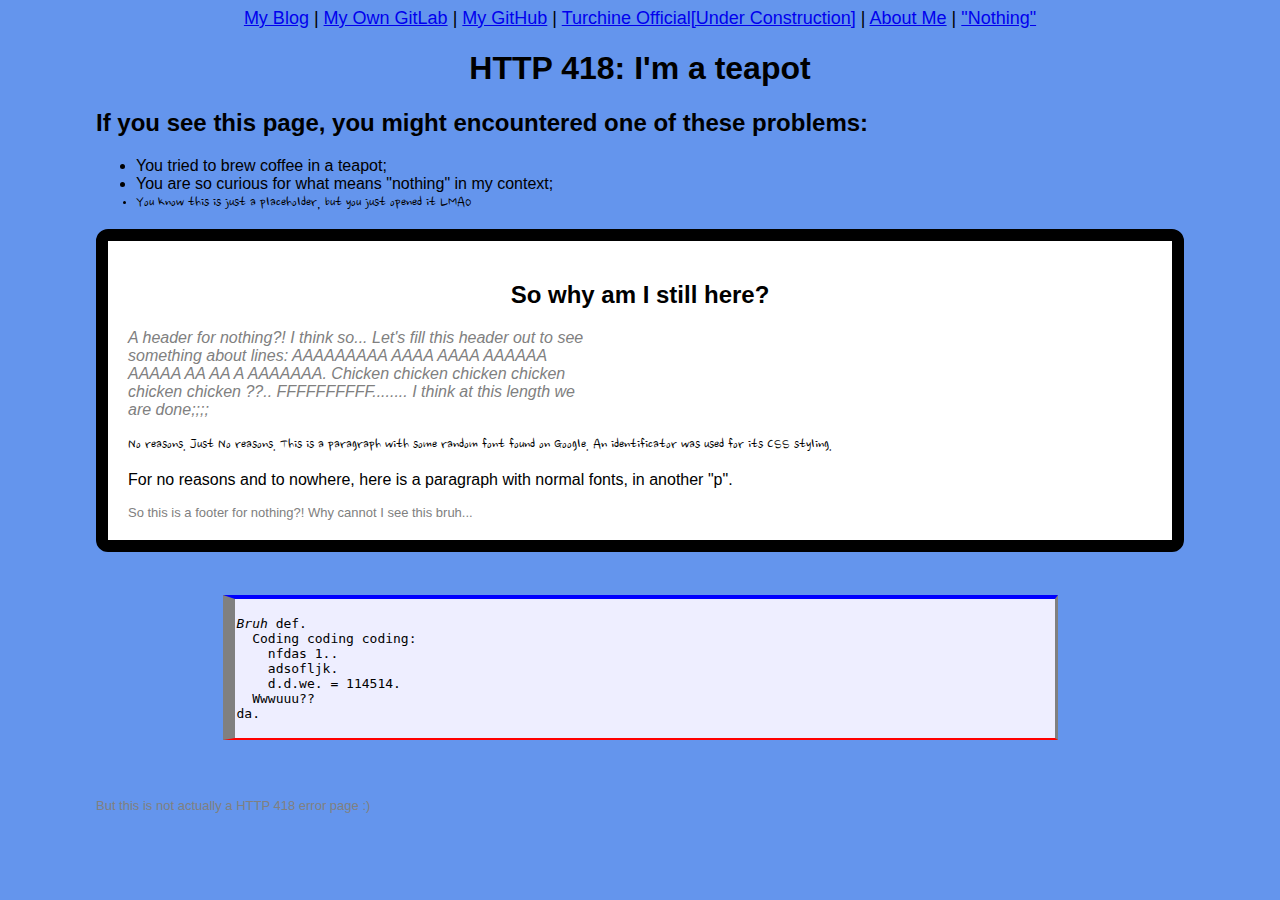
<file: nothing.html>
<!DOCTYPE html>

<!--
  ***
  Augustus Guanxuan Wu
  2020/4/7
  CSE 154 AG
  TA: Roland,Kyle Christian
  The "nothing.html" file of the given webpage,
  literally a test crackpot for different functions of HTML and CSS
  (without real meanings because time disallows)
  ***
-->

<html lang="en">
  <head>
    <meta charset="utf-8">
    <link href="https://fonts.googleapis.com/css2?family=Nanum+Brush+Script&display=swap"
      rel="stylesheet">
    <link rel="stylesheet" href="anExternal.css">
    <title>CP1: LITERALLY NOTHING</title>
  </head>
  <body>
    <nav class="center large">
      <a href="https://gxw.site/">My Blog</a> |
      <a href="https://turgit.tk/">My Own GitLab</a> |
      <a href="https://github.com/AlexandervonWu/">My GitHub</a> |
      <a href="https://turchine.com/">Turchine Official[Under Construction]</a> |
      <a href="about.html">About Me</a> |
      <a href="nothing.html">"Nothing"</a>
    </nav>
    <h1 class="center">HTTP 418: I'm a teapot </h1>

    <section>
      <h2>If you see this page, you might encountered one of these problems: </h2>
      <ul>
        <li>You tried to brew coffee in a teapot; </li>
        <li>You are so curious for what means "nothing" in my context; </li>
        <li class="placeholder">
          You know this is just a placeholder, but you just opened it LMAO
        </li>
      </ul>
    </section>

    <article id="testarticle" class="whiteback automargin">
      <h2 class="center">So why am I still here? </h2>
      <header id="articleheader" class="grey">
        A header for nothing?! I think so...
        Let's fill this header out to see something about lines:
        AAAAAAAAA AAAA AAAA AAAAAA AAAAA AA AA A AAAAAAA.
        Chicken chicken chicken chicken chicken chicken ??..
        FFFFFFFFFF........ I think at this length we are done;;;;
      </header>
      <p class="placeholder">
        No reasons. Just No reasons.
        This is a paragraph with some random font found on Google.
        An identificator was used for its CSS styling.
      </p>
      <p>For no reasons and to nowhere, here is a paragraph with normal fonts, in another "p". </p>
      <footer class="grey">So this is a footer for nothing?! Why cannot I see this bruh...</footer>
    </article>

    <section>
      <pre>
        <code>
          <p id="codedemo" class="automargin">
<var>Bruh</var> def.
  Coding coding coding:
    nfdas 1..
    adsofljk.
    d.d.we. = 114514.
  Wwwuuu??
da.
          </p>
        </code>
      </pre>
    </section>

    <footer class="grey">But this is not actually a HTTP 418 error page :)</footer>
  </body>
</html>
</file>
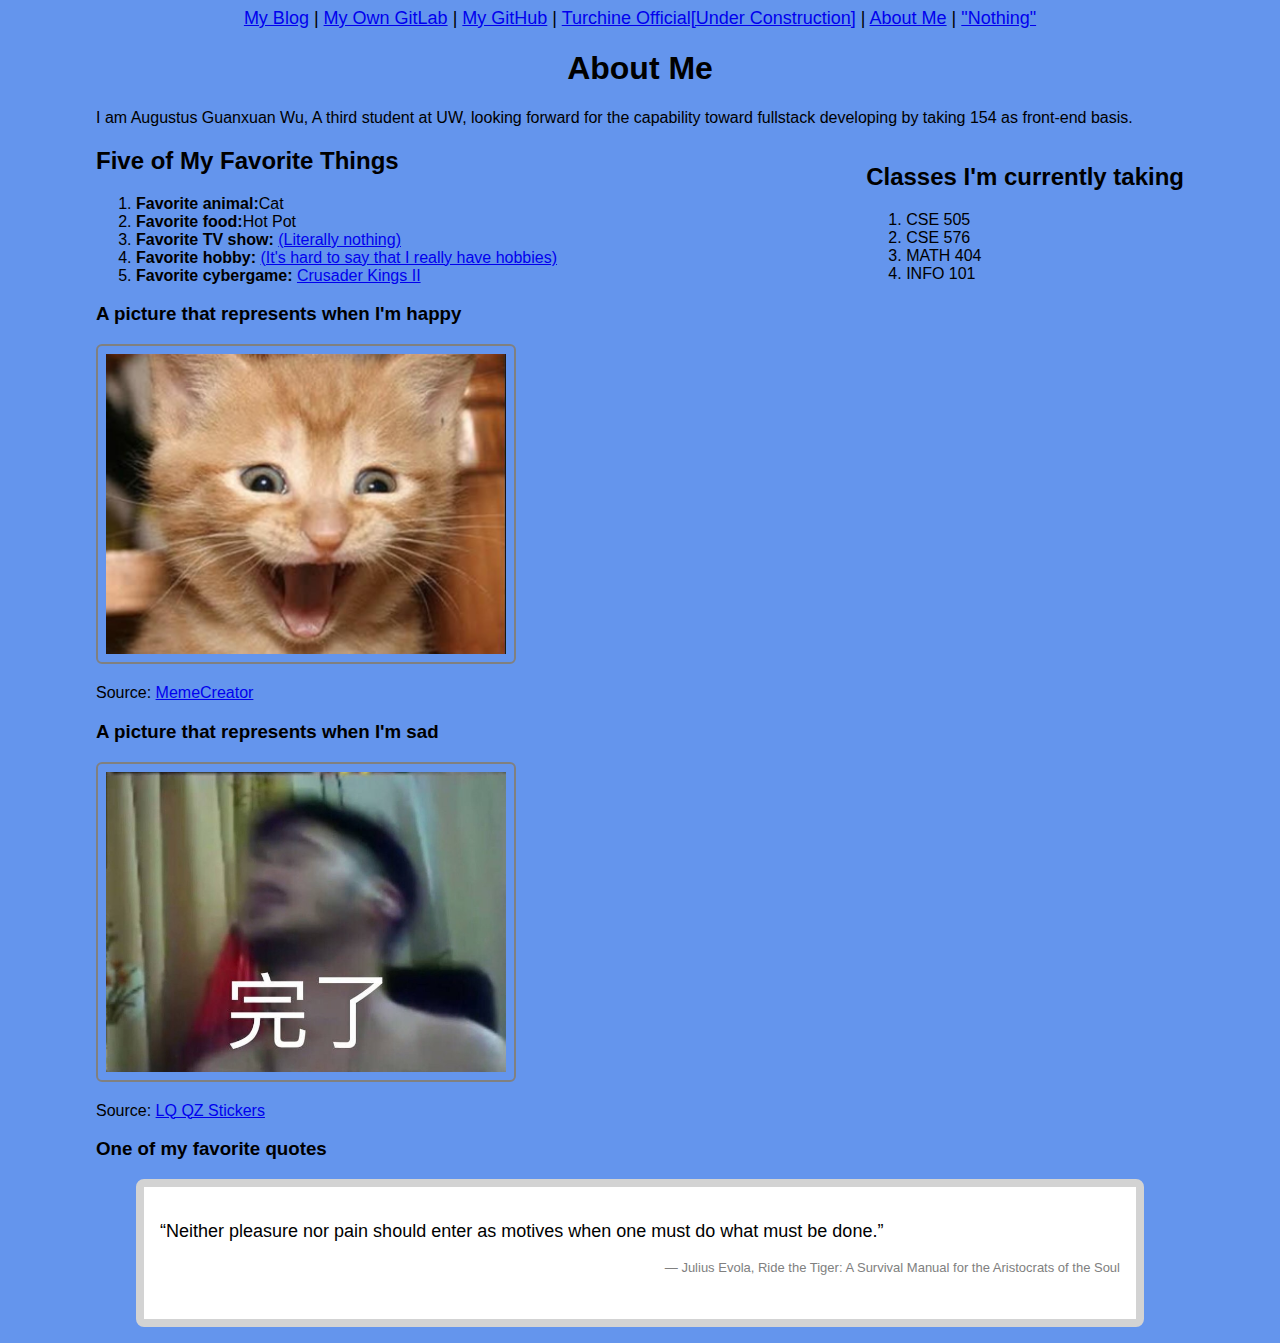
<file: someCss.html>
<!DOCTYPE html>

<html lang="en">
  <head>
    <meta charset="utf-8">
    <link rel="stylesheet" href="anExternal.css">
    <title>CP1</title>
  </head>
  <body>
    <header>
      <nav class="center large">
        <a href="https://gxw.site/">My Blog</a> |
        <a href="https://turgit.tk/">My Own GitLab</a> |
        <a href="https://github.com/AlexandervonWu/">My GitHub</a> |
        <a href="https://turchine.com/">Turchine Official[Under Construction]</a> |
        <a href="about.html">About Me</a> |
        <a href="nothing.html">"Nothing"</a>
      </nav>
    </header>
    <section>
      <h1 class="center">About Me</h1>
      <p>
        I am Augustus Guanxuan Wu, A third student at UW,
        looking forward for the capability toward fullstack developing
        by taking 154 as front-end basis.
      </p>
    </section>

    <section id="floater">
      <h2>Classes I'm currently taking</h2>
      <ol>
        <li>CSE 505</li>
        <li>CSE 576</li>
        <li>MATH 404</li>
        <li>INFO 101</li>
      </ol>
    </section>

    <section>
      <h2>Five of My Favorite Things</h2>
      <ol>
        <li>
          <strong>Favorite animal:</strong>Cat
        </li>
        <li>
          <strong>Favorite food:</strong>Hot Pot
        </li>
        <li>
          <strong>Favorite TV show:</strong>
          <a href="nothing.html">(Literally nothing)</a>
        </li>
        <li>
          <strong>Favorite hobby:</strong>
          <a href="nothing.html">(It's hard to say that I really have hobbies)</a>
        </li>
        <li>
          <strong>Favorite cybergame:</strong>
          <a href="https://store.steampowered.com/app/203770/Crusader_Kings_II/">
            Crusader Kings II
          </a>
        </li>
      </ol>

      <h3>A picture that represents when I'm happy</h3>
      <!--
        image from MemeCreator, a online creator of memes;
        https://www.memecreator.org/template/happy-cat6
      -->
      <img class="representer" src="happycat.png" alt="Just a random happy cat?">
      <p class="imgsource">
        Source:
        <a href="https://www.memecreator.org/template/happy-cat6">MemeCreator</a>
      </p>
      <!--
        image from "17qq", a random Chinese website;
        the page includes stickers of a Chinese online game streamer, Qiezi
        http://j.17qq.com/article/sqcwatwcx.html
      -->
      <h3>A picture that represents when I'm sad</h3>
      <img class="representer" src="allend.jpeg" alt="It's all over. ~quit">
      <p class="imgsource">
        Source:
        <a href="http://j.17qq.com/article/sqcwatwcx.html">LQ QZ Stickers</a>
      </p>

      <h3>One of my favorite quotes</h3>

      <article>
        <blockquote class="whiteback">
          <p class="large">
            “Neither pleasure nor pain should enter as motives when one must do what must be done.”
          </p>
          <footer id="quotesource" class="grey">
            ― Julius Evola, Ride the Tiger: A Survival Manual for the Aristocrats of the Soul
          </footer>
        </blockquote>
      </article>
    </section>
  </body>
</html>
</file>
<file: anExternal.css>
/*
  Guanxuan Wu
  2020/4/8
  CSE 154 AG
  TA: Roland,Kyle Christian
  The "styles.css" provides CSS-formatted stylesheets
  linked to both "about.html" and "nothing.html".
*/

/*
  Note: This body ruleset is to get you started
*/

body {
  background-color: cornflowerblue;
  font-family: "Helvetica", sans-serif;
  margin-left: auto;
  margin-right: auto;
  width: 85%;
}

nav {
  background-color: light-grey;
}

.center {
  text-align: center;
}

.whiteback {
  background-color: white;
}

.grey {
  color: grey;
}

#imgsource {
  color: lightgrey;
  font-size: x-small;
}

img.representer {
  border: 2px solid grey;
  border-radius: 6px;
  padding: 8px;
  width: 400px;
  height: 300px;
}

blockquote {
  border: 8px solid lightgrey;
  border-radius: 8px;
  padding: 16px;
  height: 100px;
}

.large {
  font-size: large;
}

.placeholder {
  font-family: 'Nanum Brush Script', cursive;
}

.automargin {
  margin: auto;
}

#testarticle {
  border: 12px solid black;
  border-radius: 12px;
  padding: 20px;
}

#codedemo {
  border-top: 4px solid blue;
  border-bottom: 2px solid red;
  border-left: 12px solid grey;
  border-right: 3px solid grey;
  background-color: #EEEEFF;
  padding: 2px;
  width: 75%;
}

#articleheader {
  font-style: italic;
  width: 45%;
}

footer {
  font-size: small;
}

#quotesource {
  text-align: right;
}

#floater {
  float: right;
}
</file>
